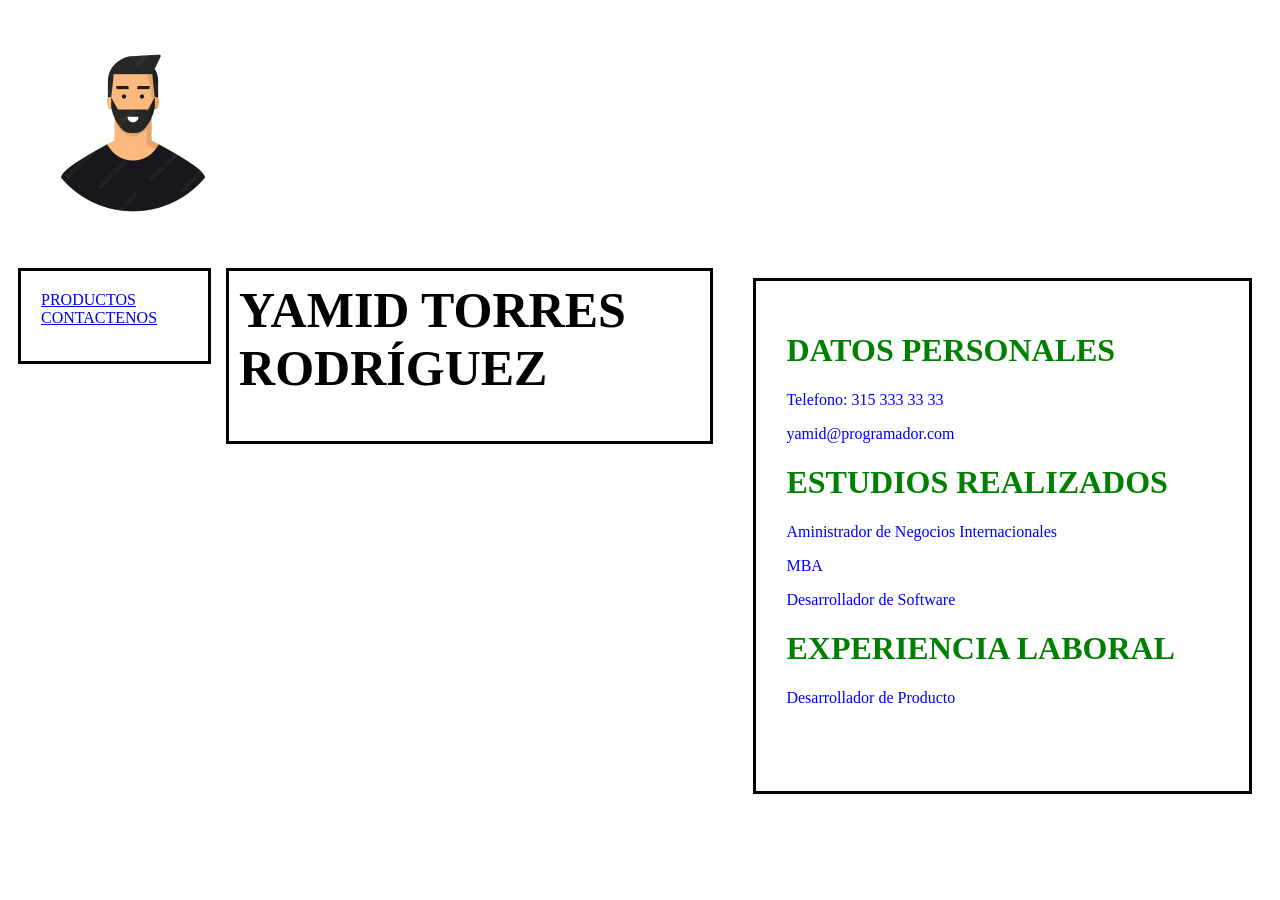
<file: index.html>
<HTML></HTML>
<HEAD>

    <meta charset="UTF-8">
    <meta name="viewport" content="width=device-width, initial-scale=1.0">


    <TITle>INICIO</TITle>
    <link rel="stylesheet" href="Estilos.css">

</HEAD>
<BODY>

    <img src="foto de perfil.png" alt="Foto de Perfil" height="250" width="250">

<div class="contenedor">

<div id="seccion1" class="item">
<a href="PRODUCTOS.HTML">PRODUCTOS</a>
<a href="CONTACTENOS.HTML">CONTACTENOS</a>
</div>

<div id="titulo" class="item">
<h1 id="titulo1">YAMID TORRES RODRÍGUEZ</h1>
</div>

<div id="seccion2" class="item">

<h1 class="titulossecundarios">DATOS PERSONALES</h1>
<P>Telefono: 315 333 33 33</P>
<p>yamid@programador.com </p>
<h1 class="titulossecundarios">ESTUDIOS REALIZADOS</h1>
<P>Aministrador de Negocios Internacionales</P>
<p>MBA</p>
<P>Desarrollador de Software</P>
<H1 class="titulossecundarios">EXPERIENCIA LABORAL</H1>
<P>Desarrollador de Producto</P>
</div>

</div>

</BODY>
</file>
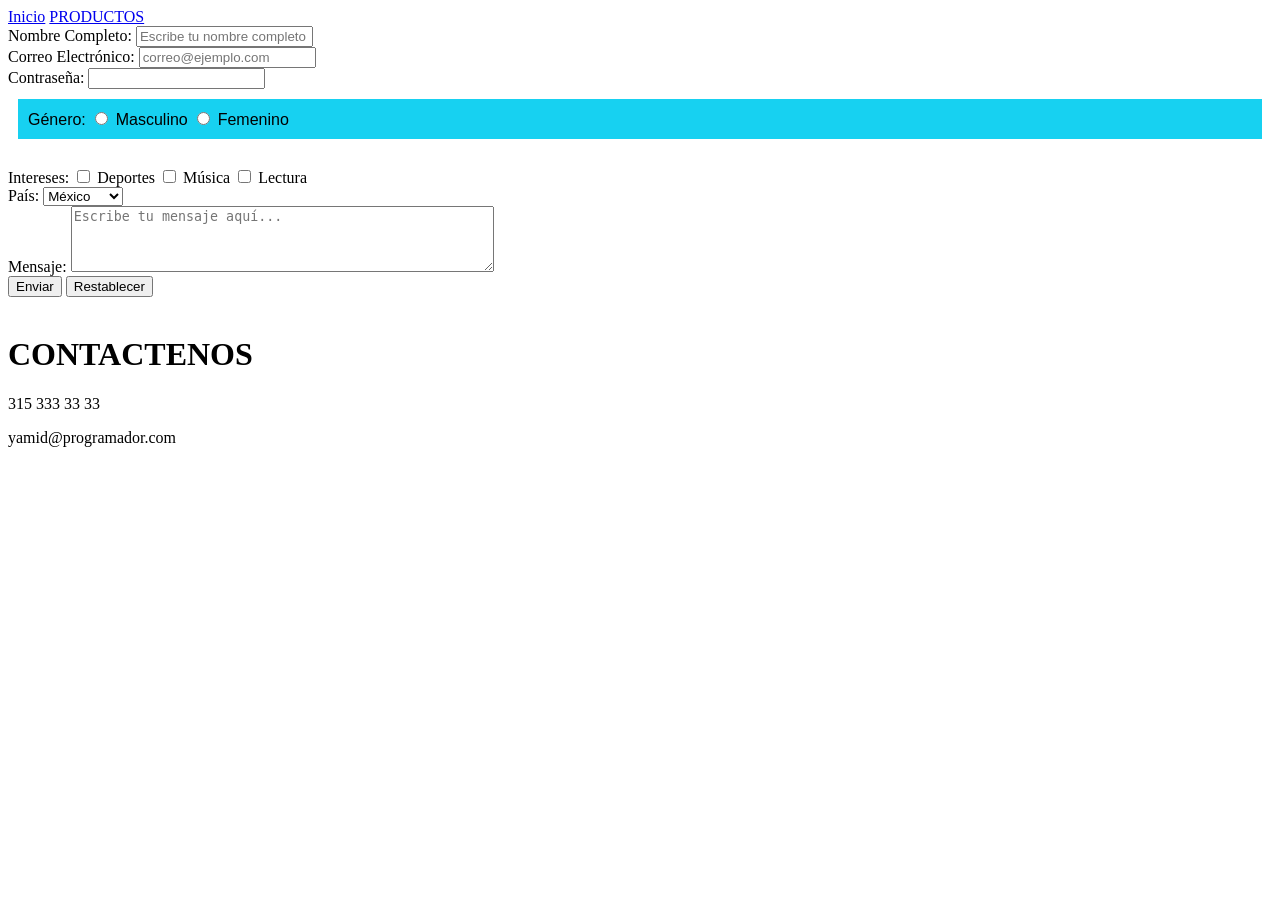
<file: CONTACTENOS - copia.HTML>
<!DOCTYPE html>
<html lang="en">
    <title> CONTACTENOS</title>
<head>
    <meta charset="UTF-8">
    <meta name="viewport" content="width=device-width, initial-scale=1.0">
    <title>Document</title>
    <link rel="stylesheet" href="estiloscontactenos.css">
</head>
<body>
   
   

    <a href="INDEX.HTML"> Inicio</a>
    <a href="PRODUCTOS.HTML">PRODUCTOS</a>

    <form action="/enviar_datos" method="get">
        <label for="nombre">Nombre Completo:</label>
        <input type="text" id="nombre" name="nombre" required placeholder="Escribe tu nombre completo">
    <br>
        <label for="email">Correo Electrónico:</label>
        <input type="email" id="email" name="email" required placeholder="correo@ejemplo.com">
    <br>
        <label for="password">Contraseña:</label>
        <input type="password" id="password" name="password" required>
    <br>


    <div class="genero">
        <label>Género:</label>
        <input type="radio" name="genero" value="masculino"> Masculino
        <input type="radio" name="genero" value="femenino"> Femenino
    </div>


    <br>
        <label>Intereses:</label>
        <input type="checkbox" name="interes" value="deportes"> Deportes
        <input type="checkbox" name="interes" value="musica"> Música
        <input type="checkbox" name="interes" value="lectura"> Lectura
    <br>
        <label for="pais">País:</label>
        <select id="pais" name="pais">
            <option value="mexico">México</option>
            <option value="españa">España</option>
            <option value="argentina">Argentina</option>
        </select>
    <br>
        <label for="mensaje">Mensaje:</label>
        <textarea id="mensaje" name="mensaje" rows="4" cols="50" placeholder="Escribe tu mensaje aquí..."></textarea>
    <br>
        <button type="submit">Enviar</button>
        <button type="reset">Restablecer</button>
    </form>
<br>
    <h1>CONTACTENOS</h1>
    <P>315 333 33 33</P>
    <p>yamid@programador.com</p>
</body>
</html>
</file>
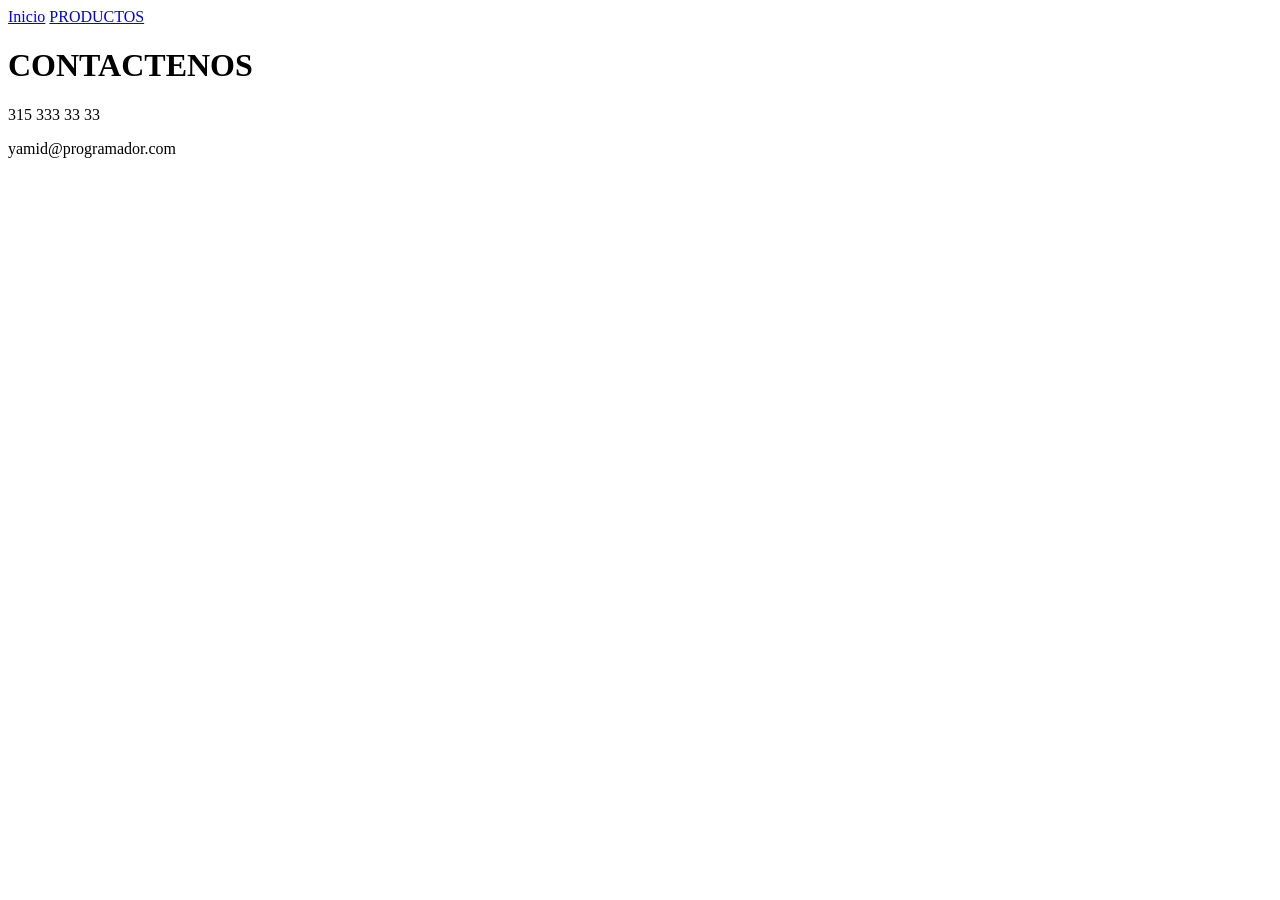
<file: CONTACTENOS.HTML>
<!DOCTYPE html>
<html lang="en">
    <title> CONTACTENOS</title>
<head>
    <meta charset="UTF-8">
    <meta name="viewport" content="width=device-width, initial-scale=1.0">
    <title>Document</title>
</head>
<body>
    <a href="INDEX.HTML"> Inicio</a>
    <a href="PRODUCTOS.HTML">PRODUCTOS</a>

    <h1>CONTACTENOS</h1>
    <P>315 333 33 33</P>
    <p>yamid@programador.com</p>
</body>
</html>
</file>
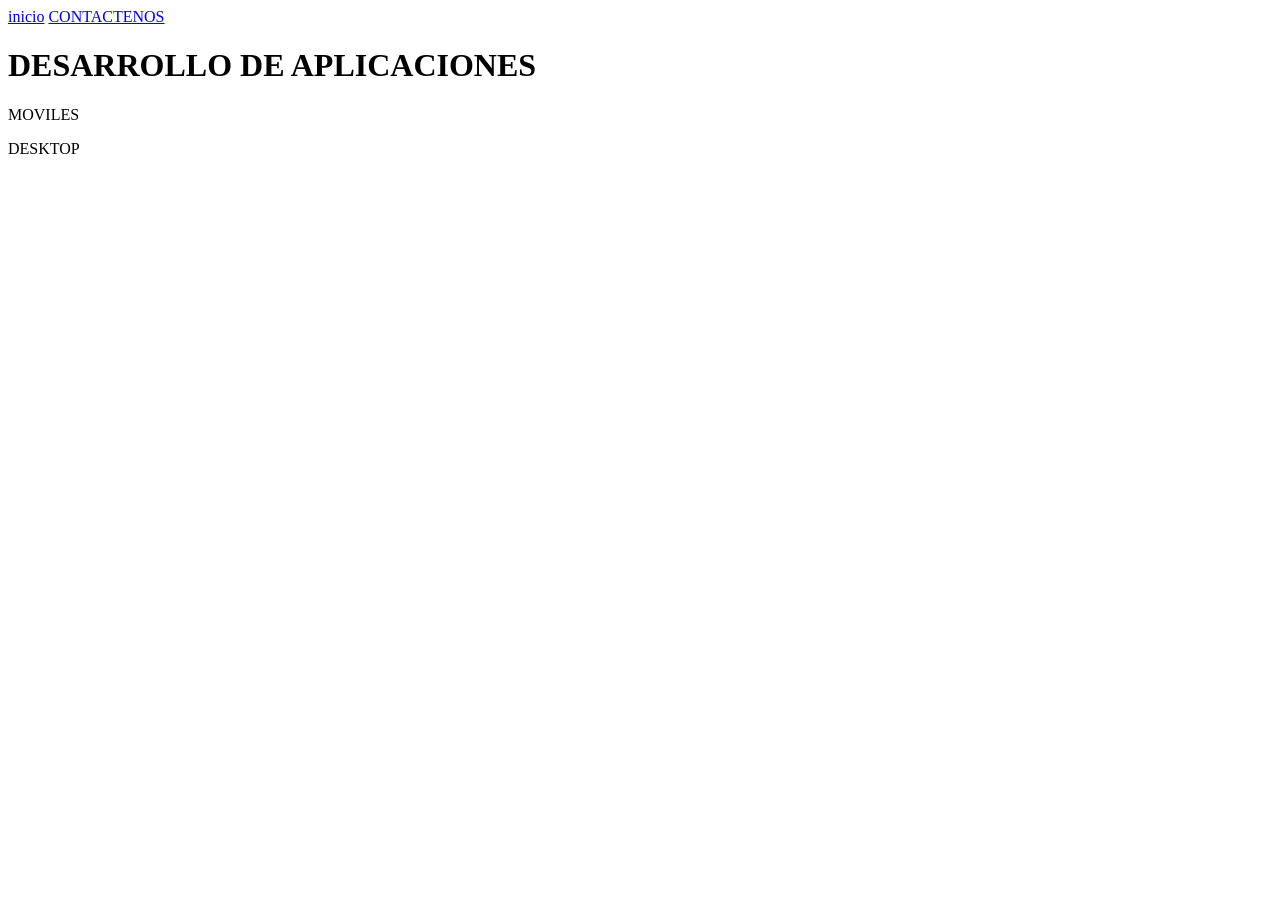
<file: PRODUCTOS.HTML>
<!DOCTYPE html>
<html lang="es">
<head>
    <meta charset="UTF-8">
    <meta name="viewport" content="width=, initial-scale=1.0">
    <title>PRODUCTOS</title>
</head>
<body>
    <a href="INDEX.HTML">inicio</a>
    <a href="CONTACTENOS.HTML">CONTACTENOS</a>

    <h1>DESARROLLO DE APLICACIONES</h1>
    <P>MOVILES</P>
    <P>DESKTOP</P>

</body>
</html>
</file>
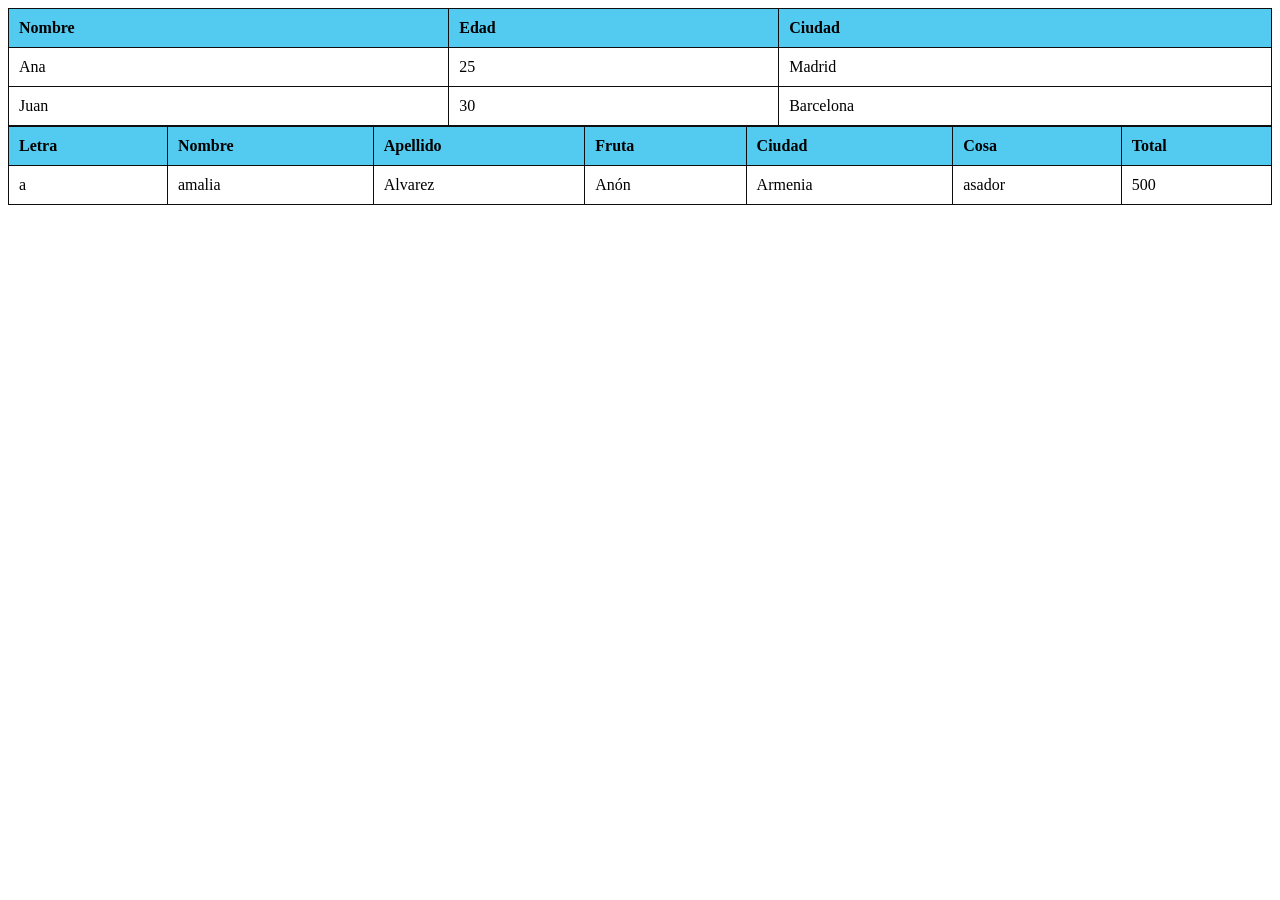
<file: Tabla.html>
<!DOCTYPE html>
<html lang="en">
<head>
    <meta charset="UTF-8">
    <meta name="viewport" content="width=], initial-scale=1.0">
    <title>Document</title>
</head>
<body>
    



<table>
    <tr>
        <th>Nombre</th>
        <th>Edad</th>
        <th>Ciudad</th>
    </tr>
    <tr>
        <td>Ana</td>
        <td>25</td>
        <td>Madrid</td>
    </tr>
    <tr>
        <td>Juan</td>
        <td>30</td>
        <td>Barcelona</td>
    </tr>
</table>
<style>
    table {
        width: 100%;
        border-collapse: collapse;
    }
    th, td {
        padding: 10px;
        border: 1px solid #0d0e0d;
        text-align: left;
    }
    th {
        background-color: #53cbf0;
    }
</style>

<table id="Stop">

<tr>
    <th>Letra</th>
    <th>Nombre</th>
    <th>Apellido</th>
    <th>Fruta</th>
    <th>Ciudad</th>
    <Th>Cosa</Th>
    <th>Total</th>

    <tr>
        <td>a</td>
        <td>amalia</td>
        <td>Alvarez</td>
        <td>Anón</td>
        <td>Armenia</td>
        <td>asador</td>
        <td>500</td>
    </tr>

</tr>

</table>

</body>

</html>
</file>
<file: Estilos.css>
p {
    color: blue;
}
h1 {
    color: green;
}
#titulo1 {
    color: black;
font-size: 50;}

.titulossecundarios {
    font-family: cursive;
}

#seccion1 {width: 33%50;
height: 50px;
margin: 10px;
padding: 20px;
border: 3px solid black;
margin-left:10 px;
}

#seccion2 {
    width: 50%;
    height: 450px;
    margin: 20px;
    padding: 30px;
    border: 3px solid black;
margin-left: 20px;
}
    
    
    #titulo1 {
        width: 90%;
        height: 150px;
        margin: 10px;
        padding: 10px;
        border: 3px solid black;
    margin-left: 5px;}
        
.contenedor 
{display: flex;
justify-content: space-around;}


body {
    background-image: url(foto de perfil.png);
}
</file>
<file: estiloscontactenos.css>
.genero {
    font-family: Arial, sans-serif;
    margin: 10px;
    padding: 10px;
    background-color: #17d1f1;   
}
</file>
